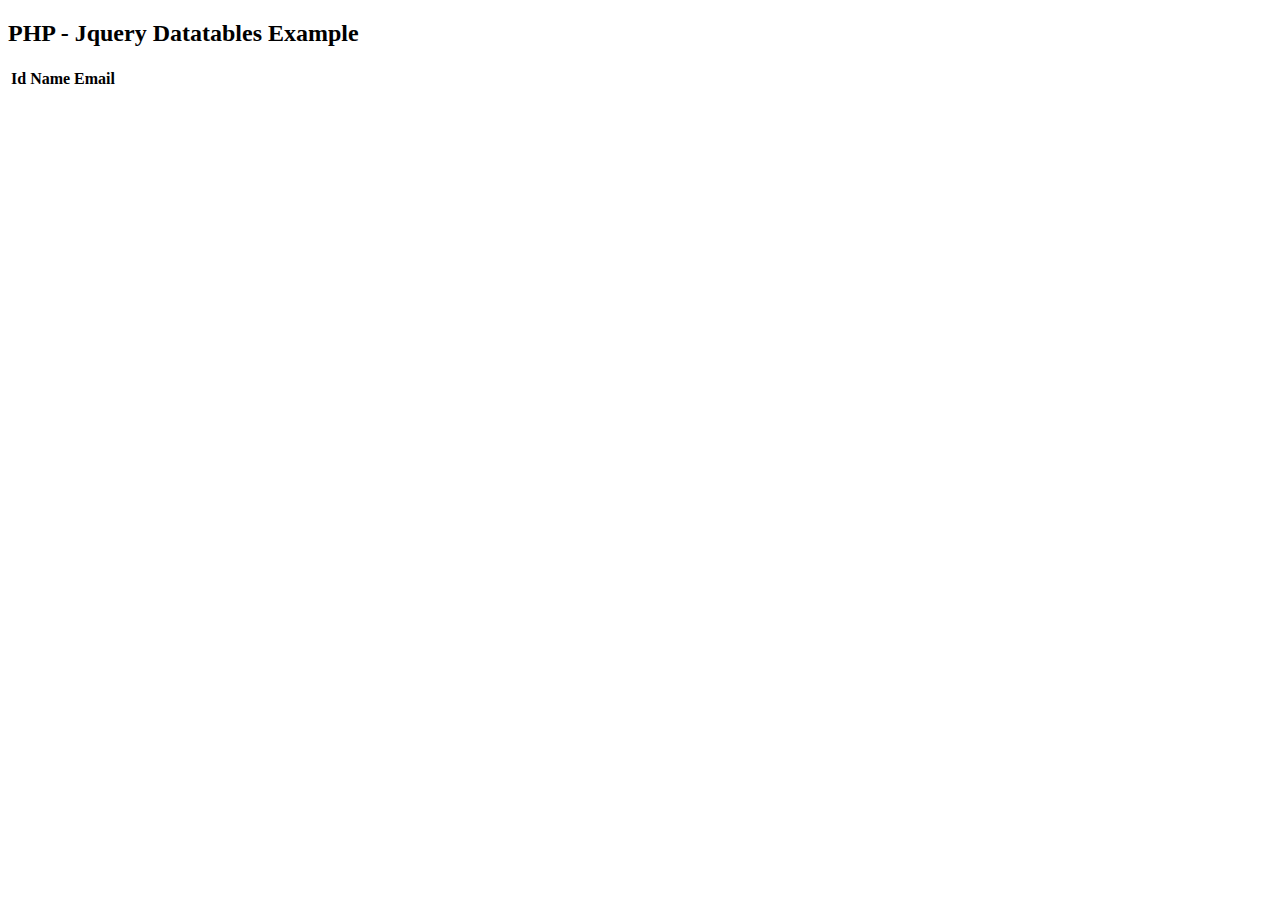
<file: 1pmj/index2.html>
<!DOCTYPE html>
<html>
<head>
   <title>PHP - Jquery Datatables Example</title>
   <script type="text/javascript" src="https://code.jquery.com/jquery-1.9.1.min.js"></script>
   <link rel="stylesheet" type="text/css" href="http://ajax.aspnetcdn.com/ajax/jquery.dataTables/1.9.4/css/jquery.dataTables.css">
   <script type="text/javascript" charset="utf8" src="https://ajax.aspnetcdn.com/ajax/jquery.dataTables/1.9.4/jquery.dataTables.min.js"></script>
</head>
<body>


<div class="container">
  <h2>PHP - Jquery Datatables Example</h2>
  <table id="example">
    <thead>
      <tr>
          <th>Id</th>
          <th>Name</th>
          <th>Email</th>
      </tr>
    </thead>
  </table>
</div>


</body>


<script type="text/javascript">
  $(document).ready(function() {
    $('#example').dataTable({
        "bProcessing": true,
        "sAjaxSource": "pro.php",
        "aoColumns": [
              { mData: 'id' } ,
              { mData: 'name' },
              { mData: 'email' }
            ]
      });  
  });
</script>
</html>
</file>
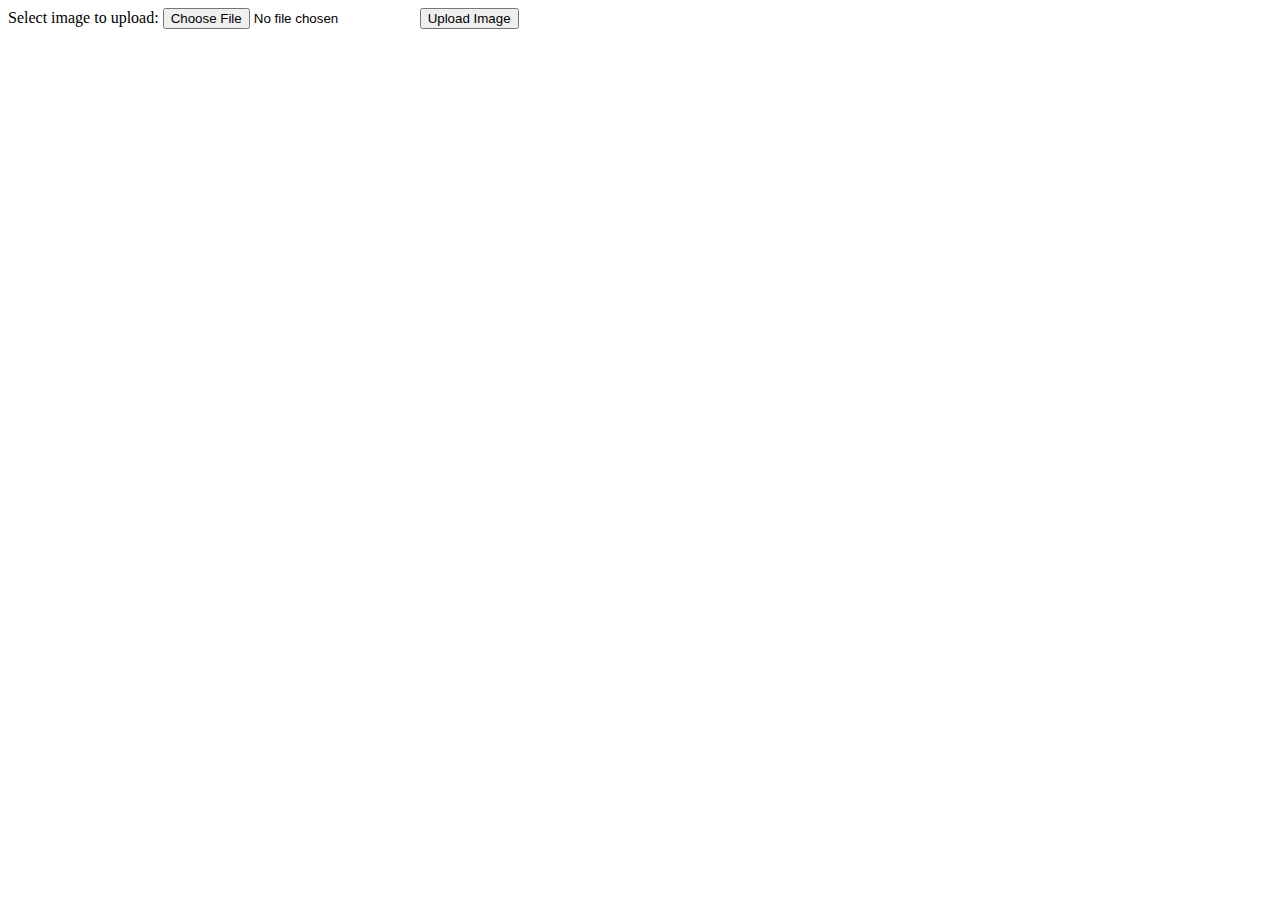
<file: 1pmj/scanner.html>
<!DOCTYPE html>
<html>
<body>

<form action="upload.php" method="post" enctype="multipart/form-data">
  Select image to upload:
  <input type="file" name="fileToUpload" id="fileToUpload">
  <input type="submit" value="Upload Image" name="submit">
</form>

</body>
</html>
</file>
